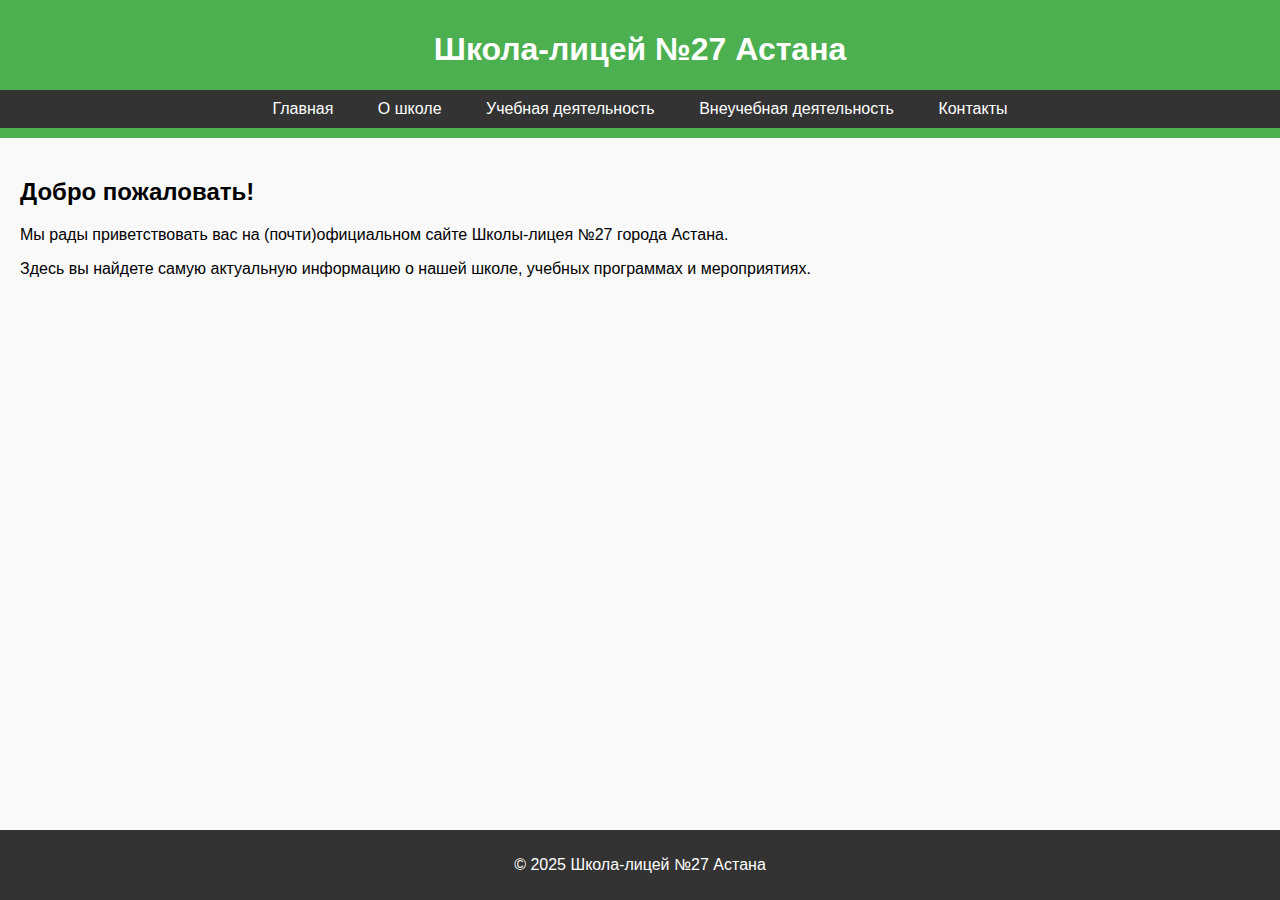
<file: index.html>
<!DOCTYPE html>
<html lang="en">
<head>
    <meta charset="UTF-8">
    <title>Школа</title>
    <link rel="stylesheet" href="styles.css">
</head>
<body>
    <header>
        <h1>Школа-лицей №27 Астана</h1>
        <nav>
            <ul>
                <li><a href="index.html">Главная</a></li>
                <li><a href="about.html">О школе</a></li>
                <li><a href="education.html">Учебная деятельность</a></li>
                <li><a href="activities.html">Внеучебная деятельность</a></li>
                <li><a href="contacts.html">Контакты</a></li>
            </ul>
        </nav>
    </header>
    <main>
        <h2>Добро пожаловать!</h2>
        <p>Мы рады приветствовать вас на (почти)официальном сайте Школы-лицея №27 города Астана.</p>
        <p>Здесь вы найдете самую актуальную информацию о нашей школе, учебных программах и мероприятиях.</p>
    </main>
    <footer>
        <p>© 2025 Школа-лицей №27 Астана</p>
    </footer>
</body>
</html>
</file>
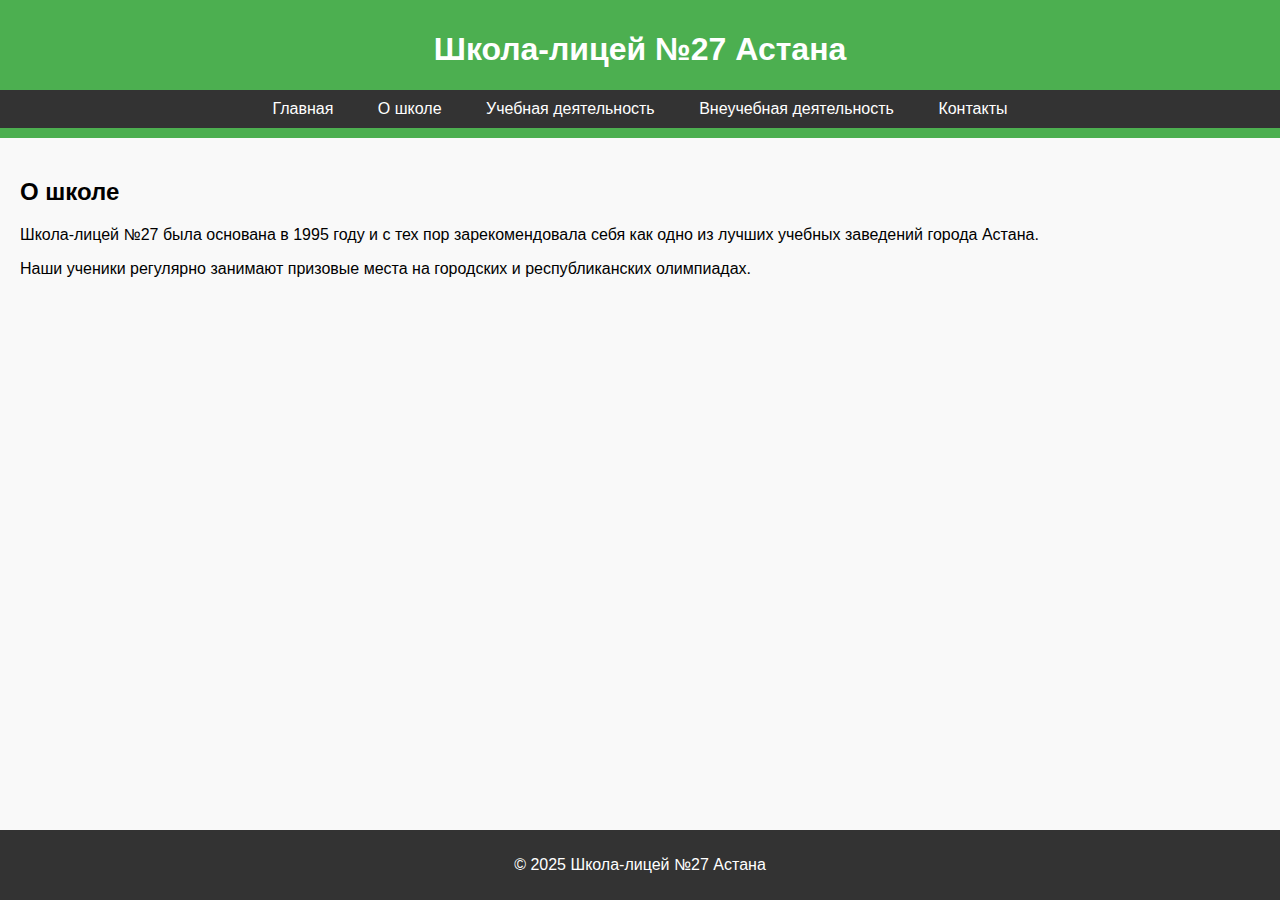
<file: about.html>
<!DOCTYPE html>
<html lang="en">
<head>
    <meta charset="UTF-8">
    <title>О школе - Школа-лицей №27 Астана</title>
    <link rel="stylesheet" href="styles.css">
</head>
<body>
    <header>
        <h1>Школа-лицей №27 Астана</h1>
        <nav>
            <ul>
                <li><a href="index.html">Главная</a></li>
                <li><a href="about.html">О школе</a></li>
                <li><a href="education.html">Учебная деятельность</a></li>
                <li><a href="activities.html">Внеучебная деятельность</a></li>
                <li><a href="contacts.html">Контакты</a></li>
            </ul>
        </nav>
    </header>
    <main>
        <h2>О школе</h2>
        <p>Школа-лицей №27 была основана в 1995 году и с тех пор зарекомендовала себя как одно из лучших учебных заведений города Астана.</p>
        <p>Наши ученики регулярно занимают призовые места на городских и республиканских олимпиадах.</p>
    </main>
    <footer>
        <p>&copy; 2025 Школа-лицей №27 Астана</p>
    </footer>
</body>
</html>
</file>
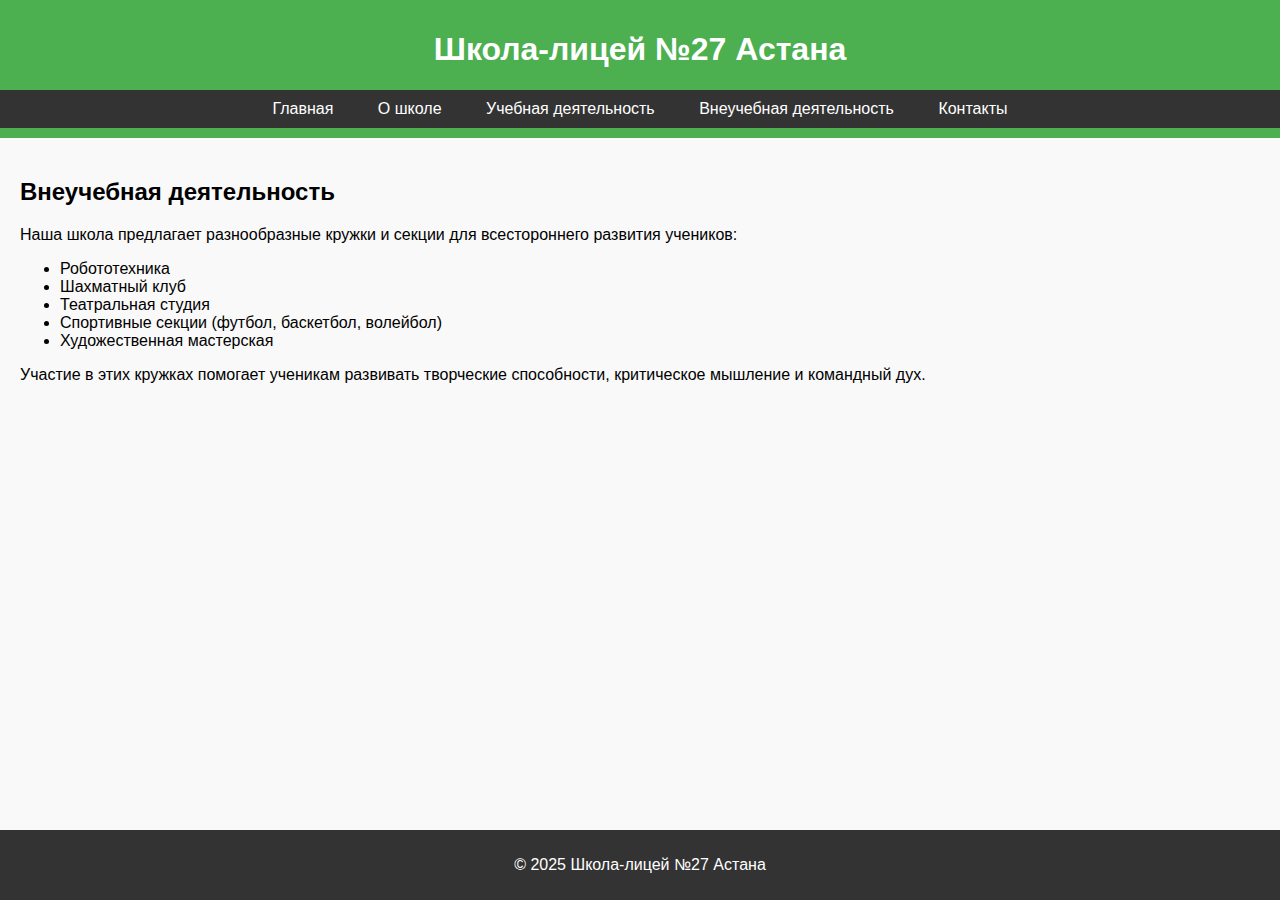
<file: activities.html>
<!DOCTYPE html>
<html lang="en">
<head>
    <meta charset="UTF-8">
    <title>Школа</title>
    <link rel="stylesheet" href="styles.css">
</head>
<body>
    <header>
        <h1>Школа-лицей №27 Астана</h1>
        <nav>
            <ul>
                <li><a href="index.html">Главная</a></li>
                <li><a href="about.html">О школе</a></li>
                <li><a href="education.html">Учебная деятельность</a></li>
                <li><a href="activities.html">Внеучебная деятельность</a></li>
                <li><a href="contacts.html">Контакты</a></li>
            </ul>
        </nav>
    </header>
    <main>
        <h2>Внеучебная деятельность</h2>
        <p>Наша школа предлагает разнообразные кружки и секции для всестороннего развития учеников:</p>
        <ul>
            <li>Робототехника</li>
            <li>Шахматный клуб</li>
            <li>Театральная студия</li>
            <li>Спортивные секции (футбол, баскетбол, волейбол)</li>
            <li>Художественная мастерская</li>
        </ul>
        <p>Участие в этих кружках помогает ученикам развивать творческие способности, критическое мышление и командный дух.</p>
    </main>
    <footer>
        <p>© 2025 Школа-лицей №27 Астана</p>
    </footer>
</body>
</html>
</file>
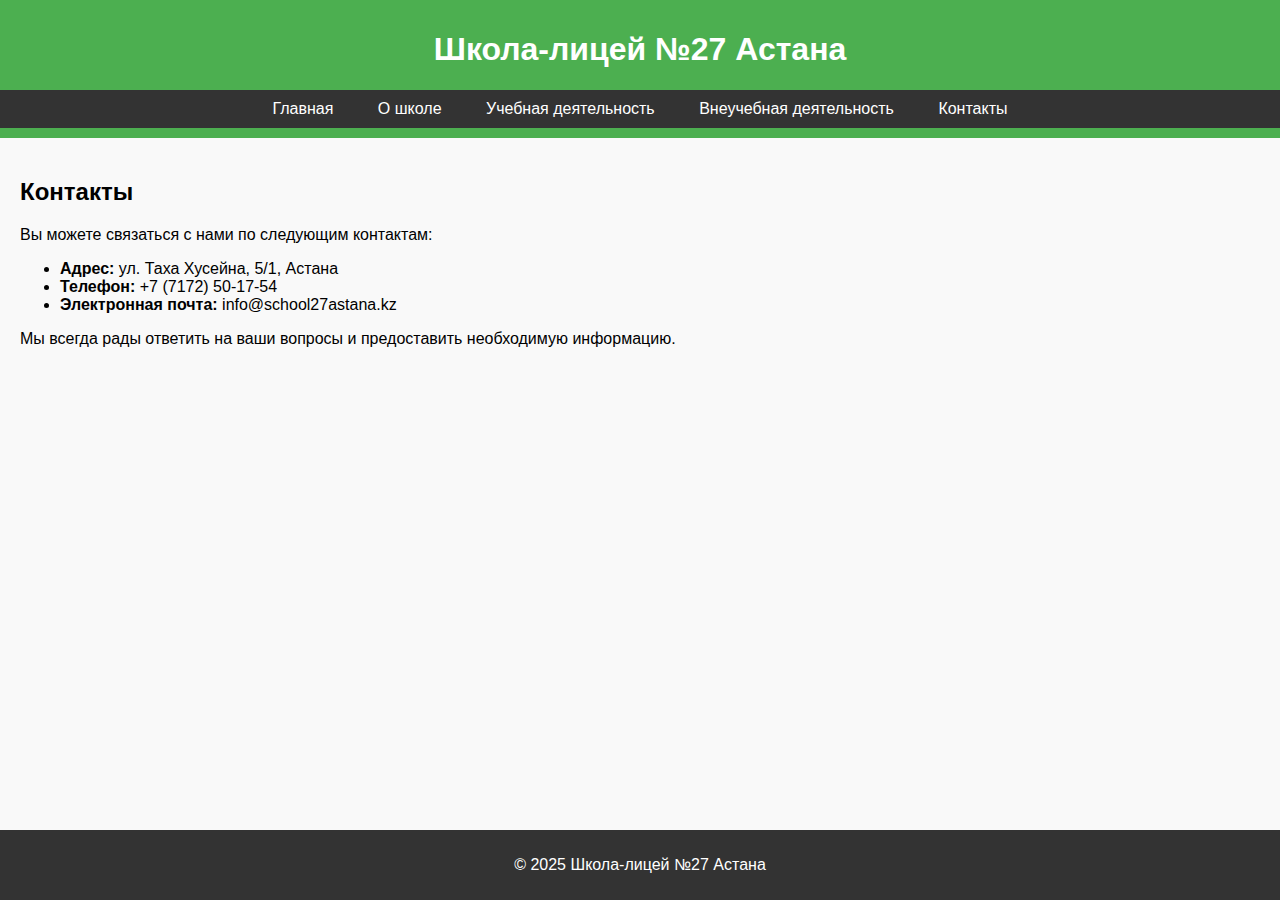
<file: contacts.html>
<!DOCTYPE html>
<html lang="en">
<head>
    <meta charset="UTF-8">
    <title>Школа</title>
    <link rel="stylesheet" href="styles.css">
</head>
<body>
    <header>
        <h1>Школа-лицей №27 Астана</h1>
        <nav>
            <ul>
                <li><a href="index.html">Главная</a></li>
                <li><a href="about.html">О школе</a></li>
                <li><a href="education.html">Учебная деятельность</a></li>
                <li><a href="activities.html">Внеучебная деятельность</a></li>
                <li><a href="contacts.html">Контакты</a></li>
            </ul>
        </nav>
    </header>
    <main>
        <h2>Контакты</h2>
        <p>Вы можете связаться с нами по следующим контактам:</p>
        <ul>
            <li><strong>Адрес:</strong> ул. Таха Хусейна, 5/1, Астана</li>
            <li><strong>Телефон:</strong> +7 (7172) 50-17-54</li>
            <li><strong>Электронная почта:</strong> info@school27astana.kz</li>
        </ul>
        <p>Мы всегда рады ответить на ваши вопросы и предоставить необходимую информацию.</p>
    </main>
    <footer>
        <p>© 2025 Школа-лицей №27 Астана</p>
    </footer>
</body>
</html>
</file>
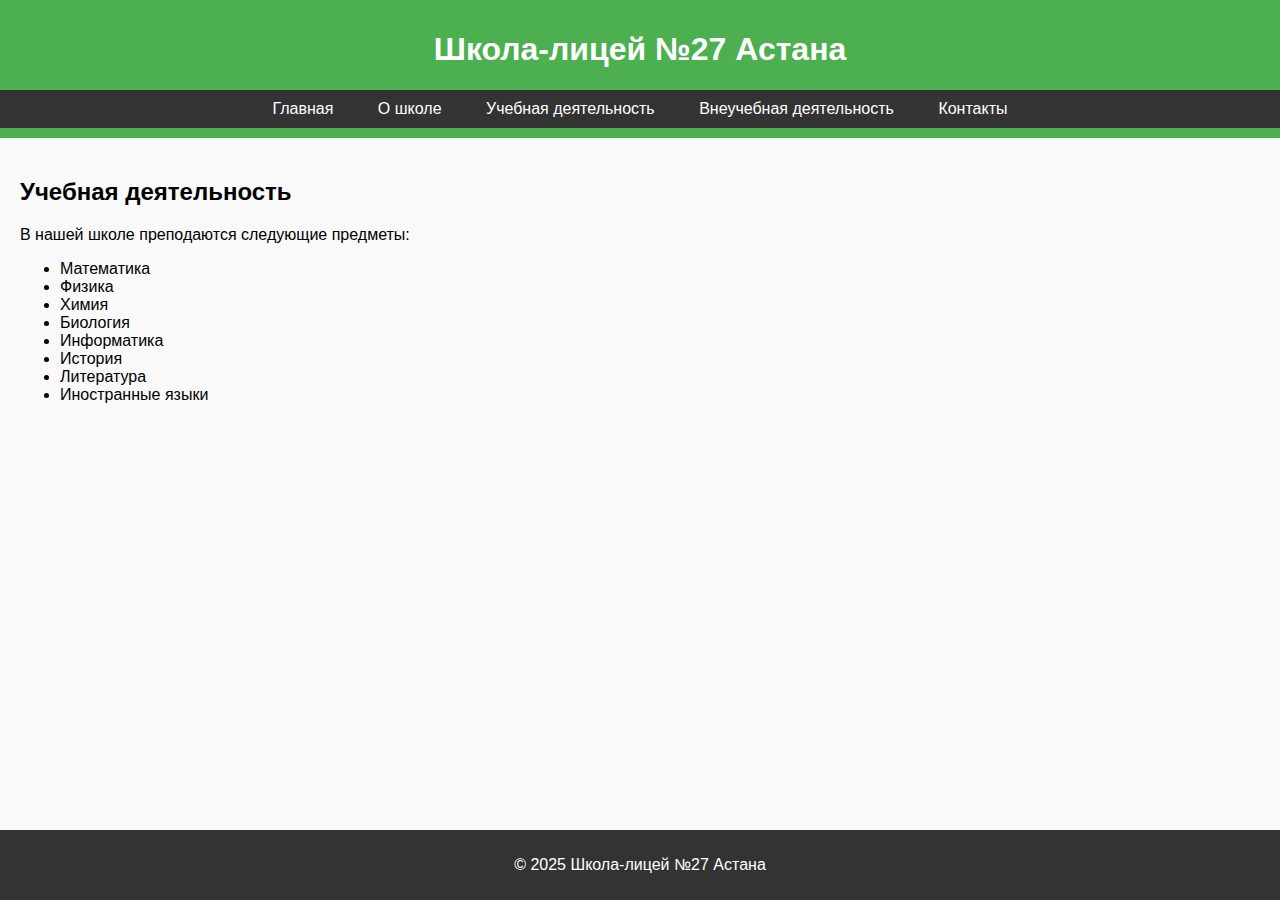
<file: education.html>
<!DOCTYPE html>
<html lang="en">
<head>
    <meta charset="UTF-8">
    <title>Школа</title>
    <link rel="stylesheet" href="styles.css">
</head>
<body>
    <header>
        <h1>Школа-лицей №27 Астана</h1>
        <nav>
            <ul>
                <li><a href="index.html">Главная</a></li>
                <li><a href="about.html">О школе</a></li>
                <li><a href="education.html">Учебная деятельность</a></li>
                <li><a href="activities.html">Внеучебная деятельность</a></li>
                <li><a href="contacts.html">Контакты</a></li>
            </ul>
        </nav>
    </header>
    <main>
        <h2>Учебная деятельность</h2>
        <p>В нашей школе преподаются следующие предметы:</p>
        <ul>
            <li>Математика</li>
            <li>Физика</li>
            <li>Химия</li>
            <li>Биология</li>
            <li>Информатика</li>
            <li>История</li>
            <li>Литература</li>
            <li>Иностранные языки</li>
        </ul>
    </main>
    <footer>
        <p>© 2025 Школа-лицей №27 Астана</p>
    </footer>
</body>
</html>
</file>
<file: styles.css>
body {
    font-family: Arial, sans-serif;
    margin: 0;
    padding: 0;
    background-color: #f9f9f9;
}

header {
    background-color: #4CAF50;
    color: white;
    padding: 10px 0;
    text-align: center;
}

nav ul {
    list-style-type: none;
    margin: 0;
    padding: 0;
    text-align: center;
    background-color: #333;
}

nav li {
    display: inline;
}

nav a {
    display: inline-block;
    color: white;
    padding: 10px 20px;
    text-decoration: none;
}

nav a:hover {
    background-color: #111;
}

main {
    padding: 20px;
}

footer {
    background-color: #333;
    color: white;
    text-align: center;
    padding: 10px 0;
    position: fixed;
    width: 100%;
    bottom: 0;
}
</file>
